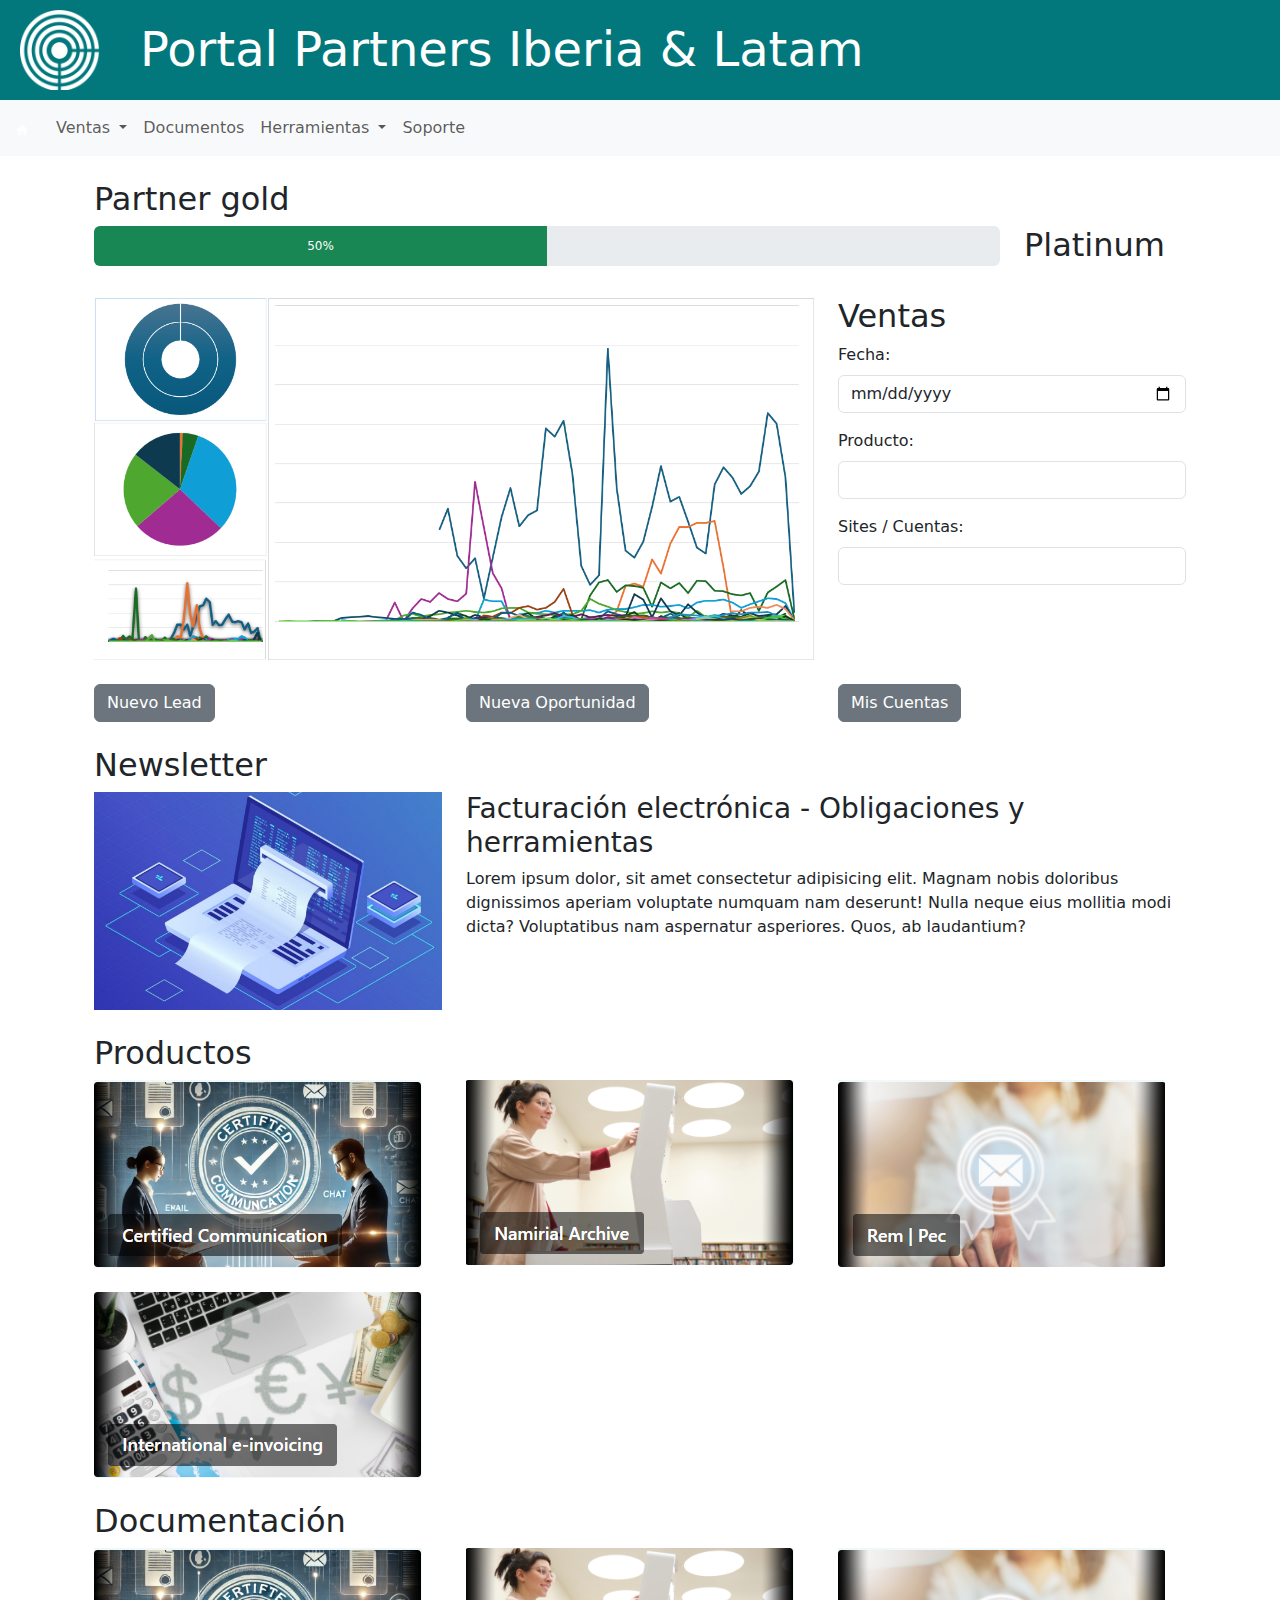
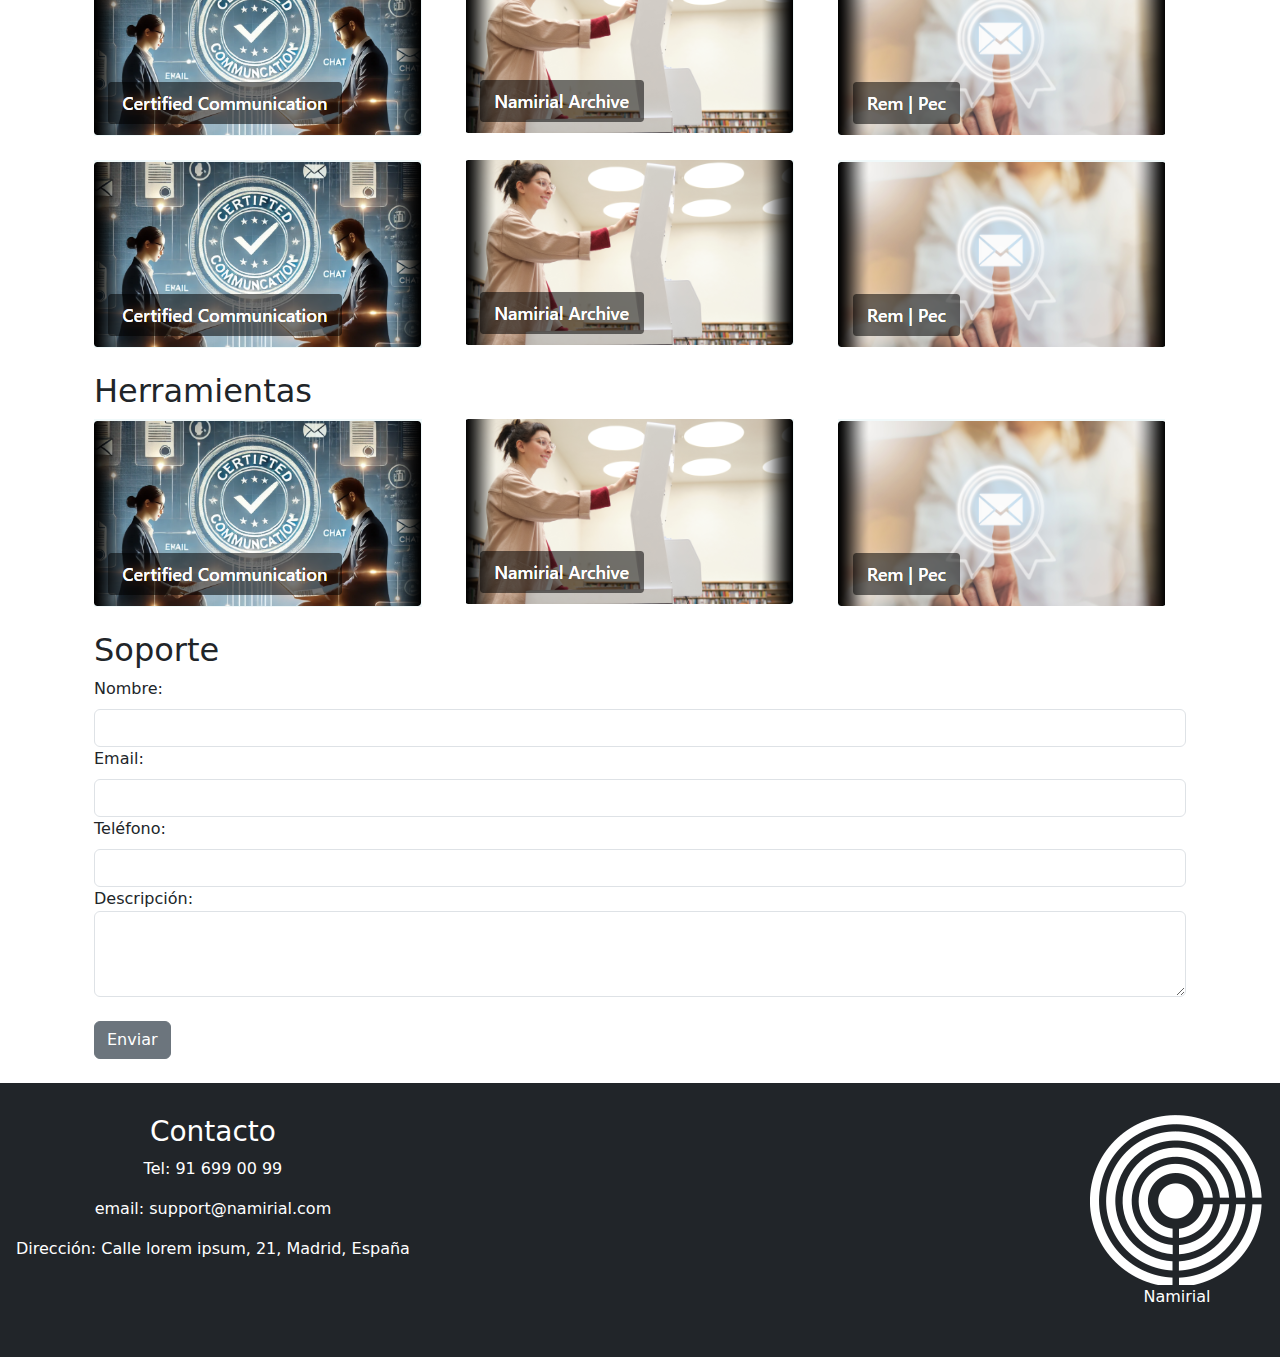
<file: index.html>
<!DOCTYPE html>
<html lang="en">
<head>
    <meta charset="UTF-8">
    <meta name="viewport" content="width=device-width, initial-scale=1.0">
    <title>Portal Partners Iberia & Latam</title>
    <!-- Bootstrap CSS -->
    <link rel="stylesheet" href="https://cdn.jsdelivr.net/npm/bootstrap@5.3.3/dist/css/bootstrap.min.css">
    <link rel="stylesheet" href="/styles/css/styles.css">
</head>
<body>
    <!-- Header -->
    <header>
        <div class="logo">
            <img src="/assets/images/Namirial-Logo.png" alt="Logo de Namirial">
        </div>
        <div class="header-title">
            <h1>Portal Partners Iberia & Latam</h1>
        </div>
    </header>

    <!-- Navbar -->
    <nav class="navbar navbar-expand-lg bg-body-tertiary">
        <div class="container-fluid d-flex justify-content-evenly">
            <a class="navbar-brand" href="index.html"><img src="/assets/images/home.png" alt="inicio" style="width:20px; height:20px;"></a>
            <button class="navbar-toggler" type="button" data-bs-toggle="collapse" data-bs-target="#navbarNav" aria-controls="navbarNav" aria-expanded="false" aria-label="Toggle navigation">
                <span class="navbar-toggler-icon"></span>
            </button>
            <div class="collapse navbar-collapse" id="navbarNav">
                <ul class="navbar-nav">
                    <li class="nav-item dropdown">
                        <a class="nav-link dropdown-toggle" href="#" id="navbarDropdownVentas" role="button" data-bs-toggle="dropdown" aria-expanded="false">
                            Ventas
                        </a>
                        <ul class="dropdown-menu" aria-labelledby="navbarDropdownVentas">
                            <li><a class="dropdown-item dynamic-link" href="leads.html">Leads</a></li>
                            <li><a class="dropdown-item dynamic-link" href="oportunidades.html">Oportunidades</a></li>
                            <li><a class="dropdown-item dynamic-link" href="cuentas.html">Cuentas</a></li>
                        </ul>
                    </li>
                    <li class="nav-item">
                        <a class="nav-link dynamic-link" href="documentos.html">Documentos</a>
                    </li>
                    <li class="nav-item dropdown">
                        <a class="nav-link dropdown-toggle" href="#" id="navbarDropdownHerramientas" role="button" data-bs-toggle="dropdown" aria-expanded="false">
                            Herramientas
                        </a>
                        <ul class="dropdown-menu" aria-labelledby="navbarDropdownHerramientas">
                            <li><a class="dropdown-item dynamic-link" href="gestor-servicios.html">Gestor de servicios</a></li>
                            <li><a class="dropdown-item dynamic-link" href="softwareyfirmware.html">Software y Firmware</a></li>
                            <li><a class="dropdown-item dynamic-link" href="samples.html">Samples</a></li>
                        </ul>
                    </li>
                    <li class="nav-item">
                        <a class="nav-link dynamic-link" href="soporte.html">Soporte</a>
                    </li>
                </ul>
            </div>
        </div>
    </nav>

    <!-- Contenedor dinámico -->
    <main id="dynamic-content" class="container my-4">
        <!-- Aquí se cargará el contenido dinámico -->
    </main>

    <!-- Footer -->
    <footer class="bg-dark text-white text-center py-3">
        <div class="d-flex justify-content-between">
            <div style="margin: 1em;">
                <H3>Contacto</H3>
                <p>Tel: 91 699 00 99</p>
                <p>email: support@namirial.com</p>
                <p>Dirección: Calle lorem ipsum, 21, Madrid, España</p>
            </div>
            <div style="margin: 1em;">
                <img src="/assets/images/Namirial-Logo.png" alt="Logo de Namirial">
                <p>Namirial</p>
            </div>
        </div>

    </footer>

    <!-- Bootstrap Bundle JS -->
    <script src="https://cdn.jsdelivr.net/npm/bootstrap@5.3.3/dist/js/bootstrap.bundle.min.js"></script>
    <!-- Archivo de JavaScript -->
    <script src="/styles/js/app.js"></script>
</body>
</html>
</file>
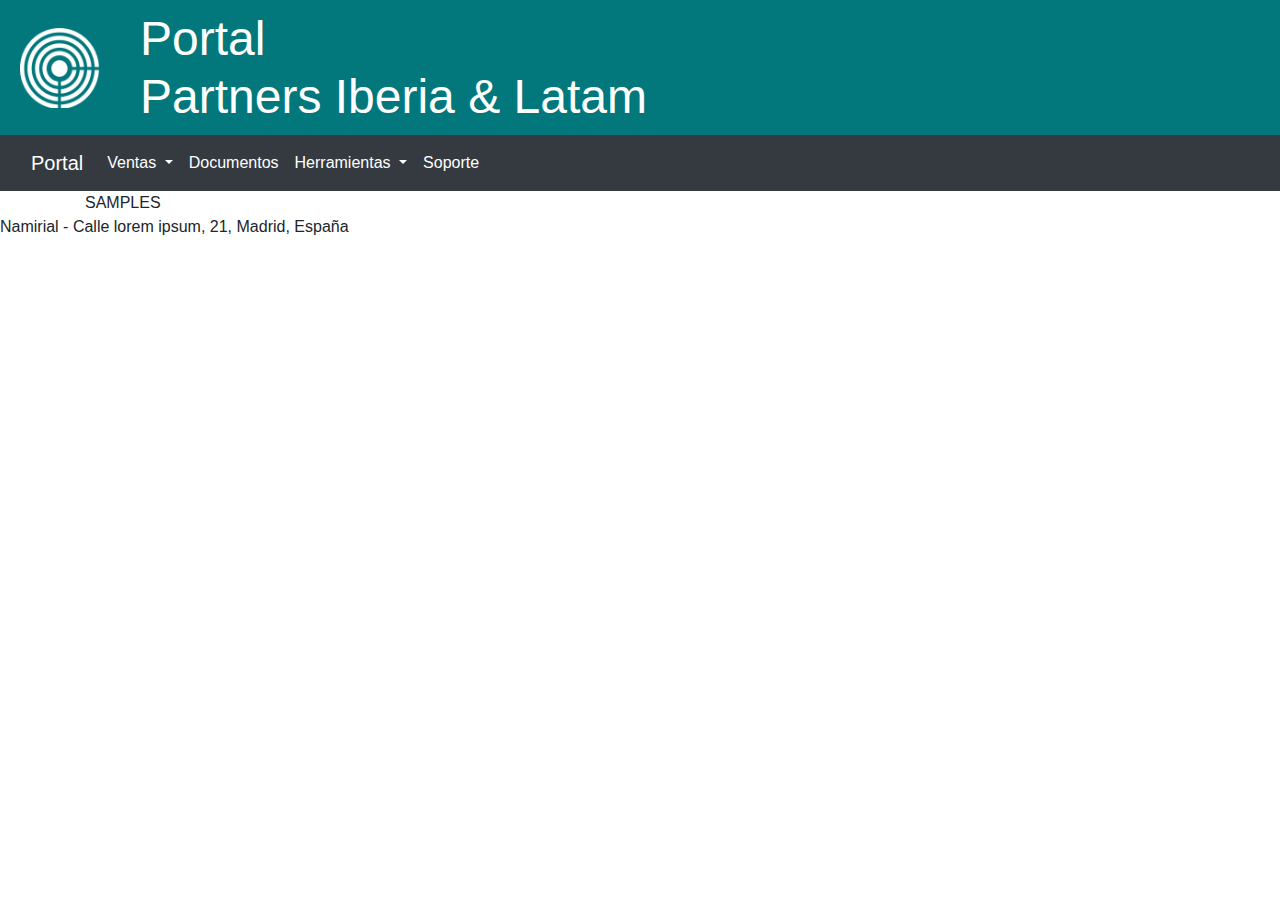
<file: samples.html>
<!DOCTYPE html>
<html lang="en">
<head>
    <meta charset="UTF-8">
    <meta name="viewport" content="width=device-width, initial-scale=1.0">
    <title>Portal Partners Iberia & Latam</title>
    <!-- Bootstrap CSS -->
    <link rel="stylesheet" href="/styles/css/bootstrap.min.css">
    <link rel="stylesheet" href="/styles/css/styles.css">
</head>
<body>

<header>
    <div class="logo">
        <img src="/assets/images/Namirial-Logo.png" alt="Logo de Namirial">
    </div>
    <div class="header-title">
        <h1>Portal<br>Partners Iberia & Latam</h1>
    </div>
</header>

<nav class="navbar navbar-expand-lg navbar-dark bg-dark">
    <div class="container-fluid">
        <a class="navbar-brand" href="#">Portal</a>
        <button class="navbar-toggler" type="button" data-bs-toggle="collapse" data-bs-target="#navbarNav" aria-controls="navbarNav" aria-expanded="false" aria-label="Toggle navigation">
            <span class="navbar-toggler-icon"></span>
        </button>
        <div class="collapse navbar-collapse" id="navbarNav">
            <ul class="navbar-nav">
                <li class="nav-item dropdown">
                    <a class="nav-link dropdown-toggle" href="#" id="navbarDropdownVentas" role="button" data-bs-toggle="dropdown" aria-expanded="false">
                        Ventas
                    </a>
                    <ul class="dropdown-menu" aria-labelledby="navbarDropdownVentas">
                        <li><a class="dropdown-item" href="leads.html">Leads</a></li>
                        <li><a class="dropdown-item" href="oportunidades.html">Oportunidades</a></li>
                        <li><a class="dropdown-item" href="cuentas.html">Cuentas</a></li>
                    </ul>
                </li>
                <li class="nav-item dropdown">
                    <a class="nav-link" href="documentos.html" id="navbarDropdownDocumentos" role="button" data-bs-toggle="dropdown" aria-expanded="false">
                        Documentos
                    </a>
                </li>
                <li class="nav-item dropdown">
                    <a class="nav-link dropdown-toggle" href="#" id="navbarDropdownHerramientas" role="button" data-bs-toggle="dropdown" aria-expanded="false">
                        Herramientas
                    </a>
                    <ul class="dropdown-menu" aria-labelledby="navbarDropdownHerramientas">
                        <li><a class="dropdown-item" href="gestor-servicios.html">Gestor de servicios</a></li>
                        <li><a class="dropdown-item" href="softwareyfirmware.html">Software y Firmware</a></li>
                        <li><a class="dropdown-item" href="samples.html">Samples</a></li>
                    </ul>
                </li>
                <li class="nav-item">
                    <a class="nav-link" href="soporte.html">Soporte</a>
                </li>
            </ul>
        </div>
    </div>
</nav>

<div class="container">
   SAMPLES
</div>

<footer>
    <p>Namirial - Calle lorem ipsum, 21, Madrid, España</p>
</footer>

<!-- Bootstrap JS -->
<script src="/styles/js/bootstrap.bundle.min.js"></script>
</body>
</html>
</file>
<file: styles/css/styles.css>
header {
    background-color: #02787C;
    color: white;
    display: flex;
    align-items: center;
    padding: 10px 20px;
}

.logo img {
    width: 80px;
    height: 80px;
    margin-right: 2.5em;
}

.header-title h1 {
    margin: 0;
    font-size: 3em;
    line-height: 1.2;
}

.navbar-dark .navbar-nav .nav-link {
    color: white;
}

.navbar-dark .navbar-nav .dropdown-menu {
    background-color: #008080;
}

.navbar-dark .navbar-nav .dropdown-menu a {
    color: white;
}
.image-placeholder {
    width: 100%;
    height: 150px;
    background-color: #ccc;
    display: flex;
    align-items: center;
    justify-content: center;
    font-size: 14px;
    color: #333;
}
/* Sección de Cuentas */
.cuentas-section {
    margin: 20px;
}

table {
    width: 100%;
    border-collapse: collapse;
    margin-bottom: 20px;
}

th, td {
    border: 1px solid #ddd;
    padding: 8px;
    text-align: left;
}

th {
    background-color: #f4f4f4;
}

/* Paginación */
.pagination {
    display: flex;
    justify-content: center;
    gap: 5px;
}

.pagination button {
    padding: 5px 10px;
    border: 1px solid #ddd;
    background-color: white;
    cursor: pointer;
}

.pagination button:hover {
    background-color: #f0f0f0;
}

.pagination button.active {
    background-color: #008080;
    color: white;
}
.dropdown-item:hover {
    background-color: #02787C !important;
}

.form-section {
    margin-top: 20px;
}
.form-section h2 {
    color: #008080;
    text-align: center;
    margin-bottom: 30px;
}
.add-row-btn {
    background-color: #008080;
    color: white;
    border-radius: 50%;
    font-size: 20px;
    width: 40px;
    height: 40px;
    display: flex;
    align-items: center;
    justify-content: center;
    border: none;
    cursor: pointer;
}
.add-row-btn:hover {
    background-color: #005757;
}

.descripcion-textarea {
    resize: none;
}
.card img {
    max-height: 85px;
    max-width: 85px;
}
.section-title {
    text-align: center;
    font-weight: bold;
    margin-top: 20px;
    margin-bottom: 20px;
    color: #008080;
}

.sidebar {
    background-color: #02787C;
    color: #f0f0f0;
    border-right: 1px solid #ddd;
    padding: 15px;
}
.videos iframe {
    width: 100%;
    height: 200px;
}

.progress{
    height: 40px;
}

.filtros-ventas{
    background-color: rgba(56, 56, 56, 0.404);
}
</file>
